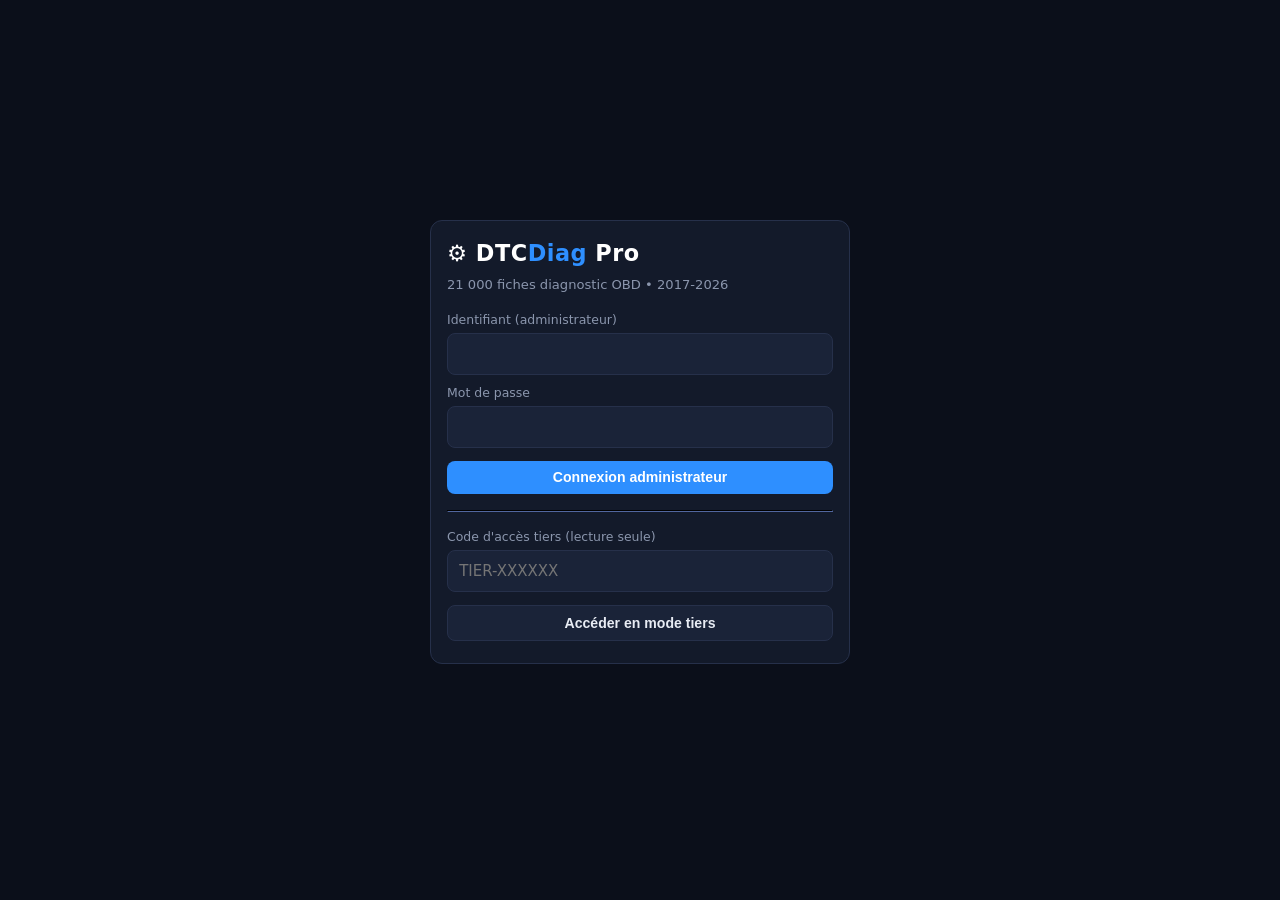
<file: index.html>
<!DOCTYPE html>
<html lang="fr">
<head>
<meta charset="UTF-8">
<meta name="viewport" content="width=device-width, initial-scale=1, viewport-fit=cover">
<meta name="theme-color" content="#0b0f1a">
<meta name="description" content="DTC Diag Pro — 21 000 fiches diagnostic OBD, toutes marques, tous modèles, toutes motorisations 2017-2026.">
<title>DTC Diag Pro — 21 000 fiches OBD</title>
<link rel="manifest" href="manifest.json">
<link rel="icon" href="assets/icons/icon.svg" type="image/svg+xml">
<link rel="apple-touch-icon" href="assets/icons/icon-192.png">
<link rel="stylesheet" href="css/style.css">
</head>
<body>
<div id="app"></div>
<noscript>JavaScript est requis pour DTC Diag Pro.</noscript>
<script src="js/config.js"></script>
<script src="js/store.js"></script>
<script src="js/auth.js"></script>
<script src="js/data.js"></script>
<script src="js/app.js"></script>
<script>
if ("serviceWorker" in navigator) {
  window.addEventListener("load", () => navigator.serviceWorker.register("sw.js").catch(()=>{}));
}
</script>
</body>
</html>
</file>
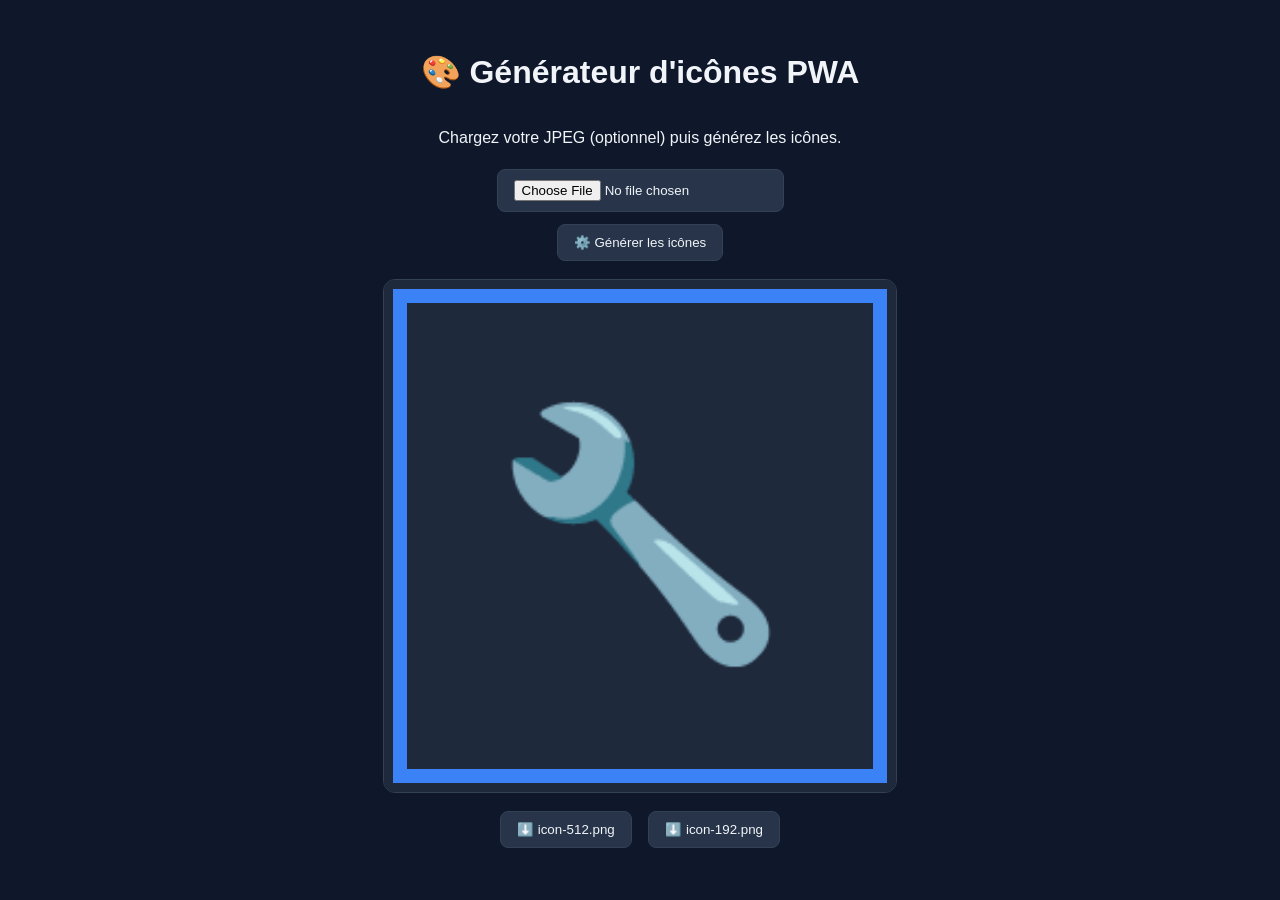
<file: gen-icons.html>
<!DOCTYPE html>
<html lang="fr">
<head>
<meta charset="UTF-8"><meta name="viewport" content="width=device-width, initial-scale=1.0">
<title>Générateur d'icônes PWA</title>
<style>body{font-family:sans-serif;background:#0f172a;color:#f1f5f9;display:flex;flex-direction:column;align-items:center;padding:24px}canvas{border:1px solid #334155;border-radius:12px;margin:12px}button,input{margin:6px;padding:10px 16px;border-radius:8px;border:1px solid #334155;background:#273449;color:#f1f5f9;cursor:pointer}</style>
</head>
<body>
<h1>🎨 Générateur d'icônes PWA</h1>
<p>Chargez votre JPEG (optionnel) puis générez les icônes.</p>
<input type="file" id="file" accept="image/jpeg,image/png">
<button id="gen">⚙️ Générer les icônes</button>
<canvas id="c512" width="512" height="512"></canvas>
<div>
  <button id="dl512">⬇️ icon-512.png</button>
  <button id="dl192">⬇️ icon-192.png</button>
</div>
<script>
let img=null;
document.getElementById('file').addEventListener('change',(e)=>{
  const f=e.target.files[0];if(!f)return;
  const r=new FileReader();
  r.onload=(ev)=>{img=new Image();img.onload=draw;img.src=ev.target.result;};
  r.readAsDataURL(f);
});
function draw(){
  const c=document.getElementById('c512'),x=c.getContext('2d');
  x.fillStyle='#1e293b';x.fillRect(0,0,512,512);
  if(img){ // photo en fond, recadrée au centre
    const s=Math.max(512/img.width,512/img.height);
    const w=img.width*s,h=img.height*s;
    x.drawImage(img,(512-w)/2,(512-h)/2,w,h);
    x.fillStyle='rgba(15,23,42,0.35)';x.fillRect(0,0,512,512);
  }
  x.strokeStyle='#3b82f6';x.lineWidth=14;x.strokeRect(16,16,480,480);
  x.font='240px sans-serif';x.textAlign='center';x.textBaseline='middle';
  x.fillText('🔧',256,270);
}
document.getElementById('gen').addEventListener('click',draw);
document.getElementById('dl512').addEventListener('click',()=>{
  const a=document.createElement('a');a.download='icon-512.png';a.href=document.getElementById('c512').toDataURL('image/png');a.click();});
document.getElementById('dl192').addEventListener('click',()=>{
  const src=document.getElementById('c512');
  const c=document.createElement('canvas');c.width=192;c.height=192;
  c.getContext('2d').drawImage(src,0,0,192,192);
  const a=document.createElement('a');a.download='icon-192.png';a.href=c.toDataURL('image/png');a.click();});
draw();
</script>
</body>
</html>
</file>
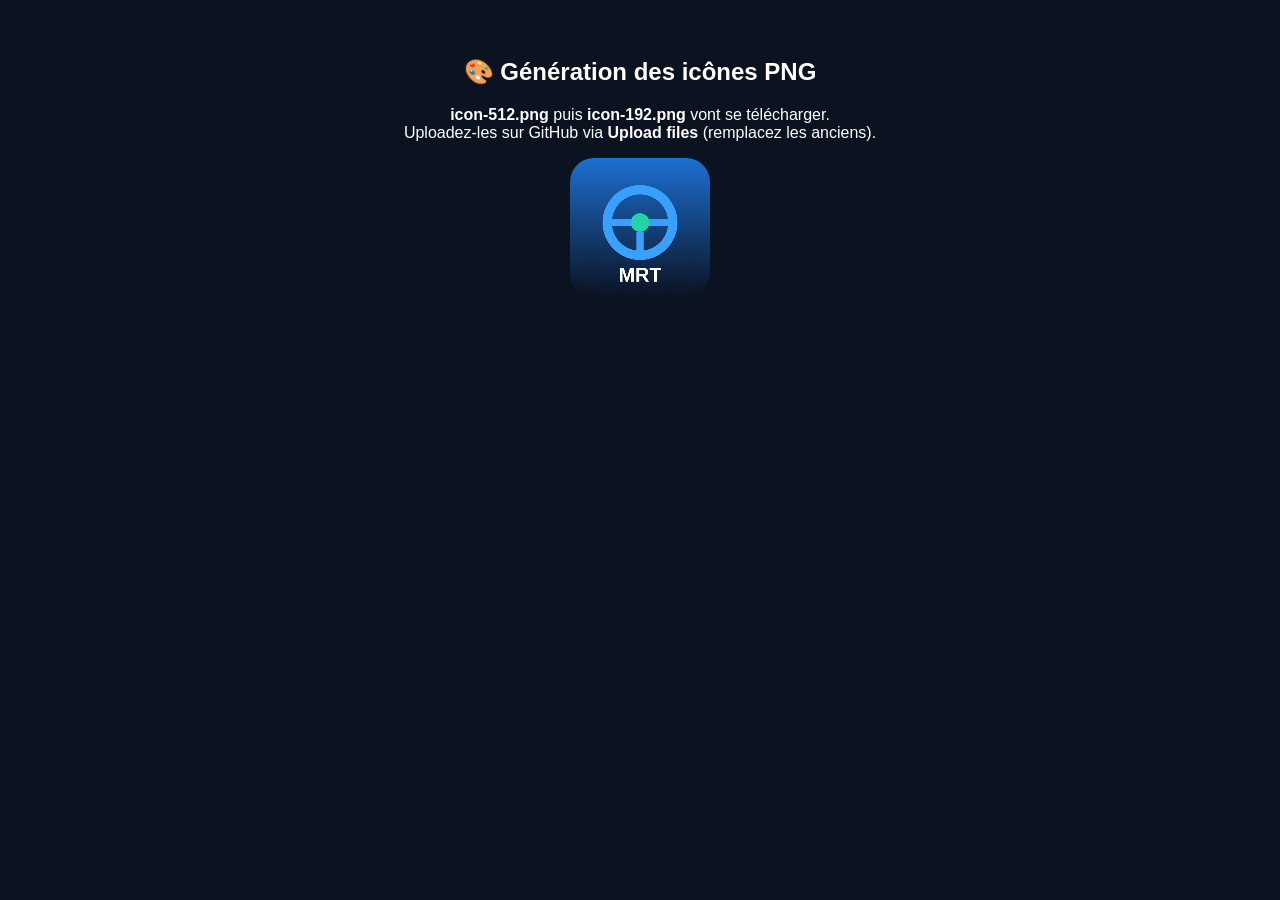
<file: icon-generator.html>
<!DOCTYPE html>
<html lang="fr"><head><meta charset="UTF-8"><title>Générer icônes</title></head>
<body style="font-family:sans-serif;background:#0b1220;color:#fff;text-align:center;padding:30px">
<h2>🎨 Génération des icônes PNG</h2>
<p><b>icon-512.png</b> puis <b>icon-192.png</b> vont se télécharger.<br>
Uploadez-les sur GitHub via <b>Upload files</b> (remplacez les anciens).</p>
<canvas id="c" width="512" height="512" style="width:140px;border-radius:24px"></canvas>
<script>
function draw(size){
 var c=document.getElementById('c');c.width=size;c.height=size;
 var x=c.getContext('2d'),u=size/512;
 var g=x.createLinearGradient(0,0,0,size);g.addColorStop(0,'#1d6fd1');g.addColorStop(1,'#0b1220');
 x.fillStyle=g;var r=96*u;
 x.beginPath();x.moveTo(r,0);x.lineTo(size,0);x.arcTo(size,size,size-r,size,r);x.lineTo(0,size);x.arcTo(0,size,0,size-r,r);x.lineTo(0,0);x.arcTo(0,0,r,0,r);x.closePath();x.fill();
 x.strokeStyle='#3aa0ff';x.lineWidth=34*u;
 x.beginPath();x.arc(256*u,236*u,120*u,0,Math.PI*2);x.stroke();
 x.fillStyle='#22d3a5';x.beginPath();x.arc(256*u,236*u,34*u,0,Math.PI*2);x.fill();
 x.lineWidth=26*u;x.beginPath();
 x.moveTo(256*u,270*u);x.lineTo(256*u,356*u);
 x.moveTo(136*u,236*u);x.lineTo(222*u,236*u);
 x.moveTo(290*u,236*u);x.lineTo(376*u,236*u);x.stroke();
 x.fillStyle='#fff';x.font='bold '+(72*u)+'px Arial';x.textAlign='center';
 x.fillText('MRT',256*u,452*u);
 return c.toDataURL('image/png');
}
function dl(size,name){var a=document.createElement('a');a.href=draw(size);a.download=name;a.click();}
setTimeout(function(){dl(512,'icon-512.png');setTimeout(function(){dl(192,'icon-192.png');},600);},400);
</script>
</body></html>
</file>
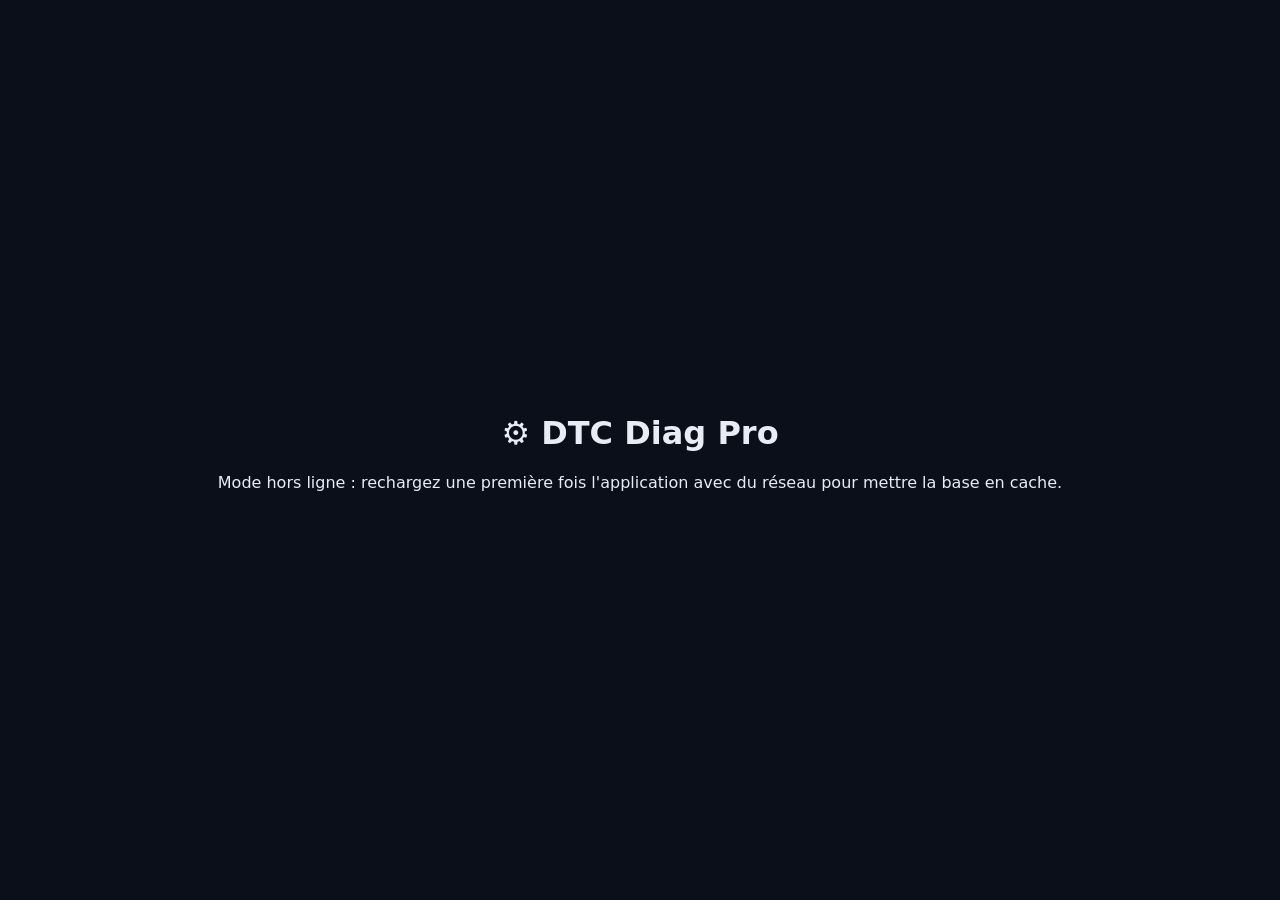
<file: offline.html>
<!DOCTYPE html><html lang="fr"><head><meta charset="UTF-8">
<meta name="viewport" content="width=device-width,initial-scale=1">
<title>Hors ligne — DTC Diag Pro</title>
<style>body{margin:0;min-height:100vh;display:flex;align-items:center;justify-content:center;background:#0b0f1a;color:#e8ecf4;font-family:system-ui;text-align:center}</style>
</head><body><div><h1>⚙️ DTC Diag Pro</h1><p>Mode hors ligne : rechargez une première fois l'application avec du réseau pour mettre la base en cache.</p></div></body></html>
</file>
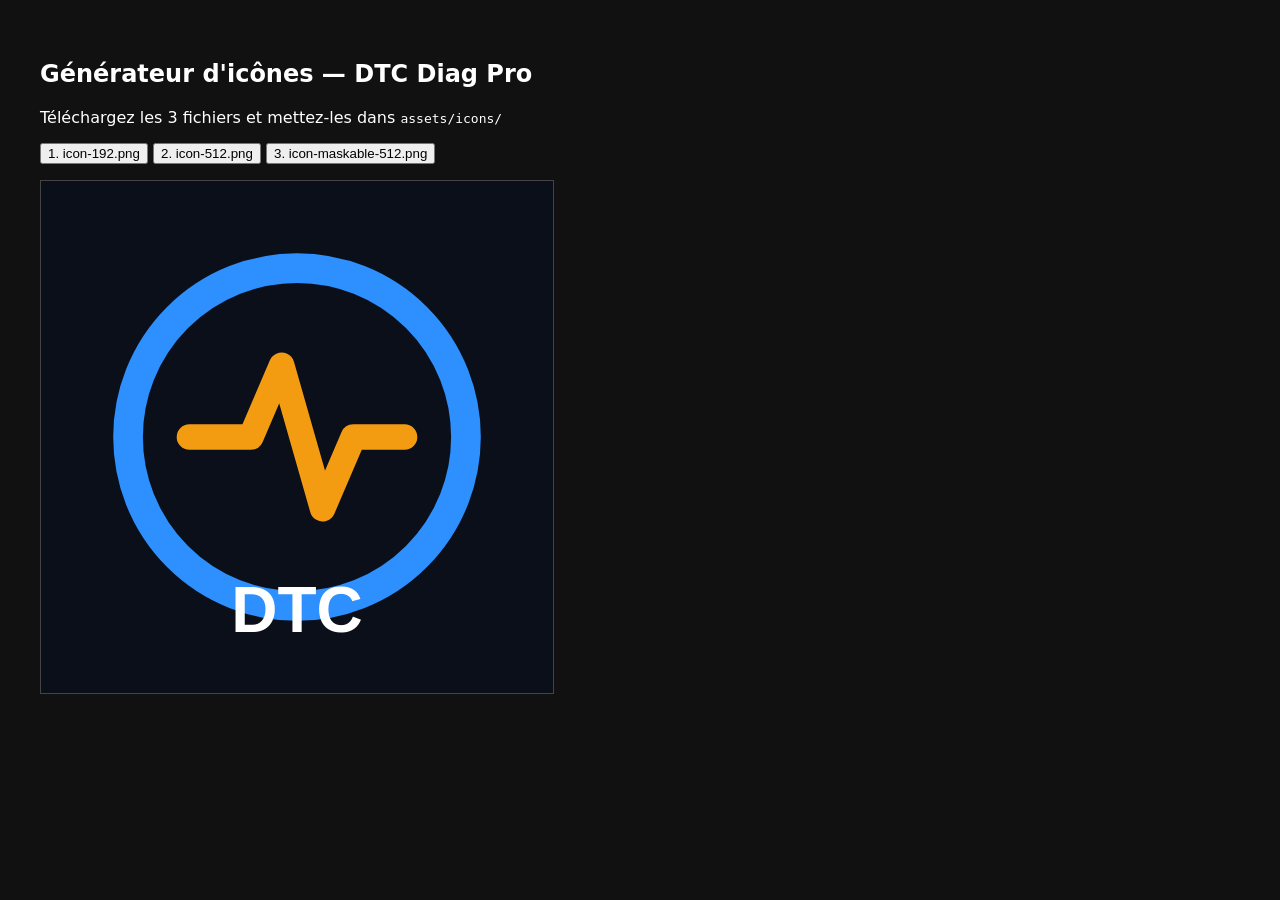
<file: tools/generate-icons.html>
<!DOCTYPE html><html lang="fr"><head><meta charset="UTF-8"><title>Générateur d'icônes PWA</title></head>
<body style="font-family:system-ui;background:#111;color:#fff;padding:2rem">
<h2>Générateur d'icônes — DTC Diag Pro</h2>
<p>Téléchargez les 3 fichiers et mettez-les dans <code>assets/icons/</code></p>
<button onclick="gen(192,false)">1. icon-192.png</button>
<button onclick="gen(512,false)">2. icon-512.png</button>
<button onclick="gen(512,true)">3. icon-maskable-512.png</button>
<div><canvas id="c" style="margin-top:1rem;border:1px solid #444"></canvas></div>
<script>
function draw(ctx, S, maskable){
  ctx.fillStyle = "#0b0f1a"; ctx.fillRect(0,0,S,S);
  const k = maskable ? 0.62 : 1;            // zone sûre maskable (80 %)
  ctx.save(); ctx.translate(S/2,S/2); ctx.scale(k,k); ctx.translate(-S/2,-S/2);
  ctx.strokeStyle = "#2e8fff"; ctx.lineWidth = S*0.058;
  ctx.beginPath(); ctx.arc(S/2,S/2,S*0.33,0,7); ctx.stroke();
  ctx.strokeStyle = "#f39c12"; ctx.lineWidth = S*0.05; ctx.lineCap = "round"; ctx.lineJoin = "round";
  ctx.beginPath();
  ctx.moveTo(S*0.29,S/2); ctx.lineTo(S*0.41,S/2); ctx.lineTo(S*0.47,S*0.36);
  ctx.lineTo(S*0.55,S*0.64); ctx.lineTo(S*0.61,S/2); ctx.lineTo(S*0.71,S/2);
  ctx.stroke();
  ctx.fillStyle = "#fff"; ctx.font = "bold "+(S*0.125)+"px Arial"; ctx.textAlign = "center";
  ctx.fillText("DTC", S/2, S*0.88);
  ctx.restore();
}
function gen(size, maskable){
  const c = document.getElementById("c"); c.width = c.height = size;
  const ctx = c.getContext("2d"); draw(ctx, size, maskable);
  const a = document.createElement("a");
  a.download = maskable ? "icon-maskable-512.png" : "icon-"+size+".png";
  a.href = c.toDataURL("image/png"); a.click();
}
gen(512,false);
</script></body></html>
</file>
<file: css/style.css>
:root{--bg:#0b0f1a;--panel:#131a2a;--panel2:#1a2338;--bd:#26304a;--txt:#e8ecf4;--mut:#8b96ad;--acc:#2e8fff;--ok:#2ecc71;--warn:#f39c12;--err:#e74c3c}
*{box-sizing:border-box;margin:0;padding:0}
body{background:var(--bg);color:var(--txt);font:15px/1.5 system-ui,-apple-system,"Segoe UI",Roboto,sans-serif}
a{color:var(--acc);text-decoration:none}
h1{font-size:1.25rem}h2{font-size:1.05rem;margin:.2rem 0}h3{font-size:.95rem}
.topbar{display:flex;align-items:center;gap:.8rem;padding:.7rem 1rem;background:var(--panel);border-bottom:1px solid var(--bd);position:sticky;top:0;z-index:10;flex-wrap:wrap}
.logo{font-weight:800;letter-spacing:.5px;color:#fff}
.logo span{color:var(--acc)}
.badge{display:inline-block;padding:.1rem .5rem;border-radius:99px;font-size:.72rem;font-weight:700}
.b-admin{background:#3a2d10;color:var(--warn)}
.b-tier{background:#102a3a;color:#5ec1ff}
nav.tabs{display:flex;gap:.4rem;flex-wrap:wrap}
nav.tabs button{background:var(--panel2);border:1px solid var(--bd);color:var(--txt);padding:.42rem .85rem;border-radius:8px;cursor:pointer;font-size:.85rem}
nav.tabs button.active{background:var(--acc);border-color:var(--acc);color:#fff}
main{max-width:1100px;margin:0 auto;padding:1rem}
.card{background:var(--panel);border:1px solid var(--bd);border-radius:12px;padding:1rem;margin-bottom:1rem}
.grid{display:grid;gap:.8rem}
.g2{grid-template-columns:repeat(auto-fit,minmax(260px,1fr))}
.g4{grid-template-columns:repeat(auto-fit,minmax(160px,1fr))}
input,select,textarea{width:100%;background:var(--panel2);border:1px solid var(--bd);color:var(--txt);border-radius:8px;padding:.55rem .7rem;font:inherit}
input:focus,select:focus,textarea:focus{outline:2px solid var(--acc);border-color:transparent}
label{display:block;font-size:.78rem;color:var(--mut);margin:.55rem 0 .2rem}
.btn{background:var(--acc);border:none;color:#fff;padding:.55rem 1rem;border-radius:8px;cursor:pointer;font-weight:600;font-size:.88rem}
.btn.sec{background:var(--panel2);border:1px solid var(--bd);color:var(--txt)}
.btn.danger{background:var(--err)}
.btn.small{padding:.3rem .6rem;font-size:.78rem}
.btn:disabled{opacity:.5;cursor:not-allowed}
.row{display:flex;gap:.6rem;align-items:center;flex-wrap:wrap}
.spacer{flex:1}
table{width:100%;border-collapse:collapse;font-size:.86rem}
th,td{text-align:left;padding:.5rem .55rem;border-bottom:1px solid var(--bd);vertical-align:top}
th{color:var(--mut);font-size:.72rem;text-transform:uppercase;letter-spacing:.4px}
tr:hover td{background:rgba(46,143,255,.06)}
.code{font-family:ui-monospace,Consolas,monospace;font-weight:700;color:#7fd0ff}
.sev{display:inline-block;width:.6rem;height:.6rem;border-radius:50%;margin-right:.35rem}
.s1{background:#2ecc71}.s2{background:#f1c40f}.s3{background:#f39c12}.s4{background:#e74c3c}
.muted{color:var(--mut);font-size:.82rem}
.tag{display:inline-block;background:var(--panel2);border:1px solid var(--bd);border-radius:6px;padding:.08rem .45rem;font-size:.74rem;margin:.1rem .15rem .1rem 0}
.tag.b{border-color:#2e8fff66;color:#7fd0ff}
.err-msg{color:var(--err);font-size:.82rem;margin-top:.4rem}
.ok-msg{color:var(--ok);font-size:.82rem;margin-top:.4rem}
.pager{display:flex;gap:.5rem;align-items:center;justify-content:center;margin:1rem 0;flex-wrap:wrap}
.modal-bg{position:fixed;inset:0;background:rgba(0,0,0,.65);display:flex;align-items:flex-start;justify-content:center;padding:2rem 1rem;z-index:50;overflow:auto}
.modal{background:var(--panel);border:1px solid var(--bd);border-radius:14px;max-width:760px;width:100%;padding:1.2rem}
.stat{text-align:center;padding:.9rem}
.stat b{font-size:1.5rem;display:block;color:var(--acc)}
.login-wrap{min-height:100vh;display:flex;align-items:center;justify-content:center;padding:1rem}
.login-box{width:100%;max-width:420px}
.footer{text-align:center;color:var(--mut);font-size:.75rem;padding:1.5rem 1rem 2.5rem}
@media(max-width:640px){th:nth-child(4),td:nth-child(4){display:none}}
</file>
